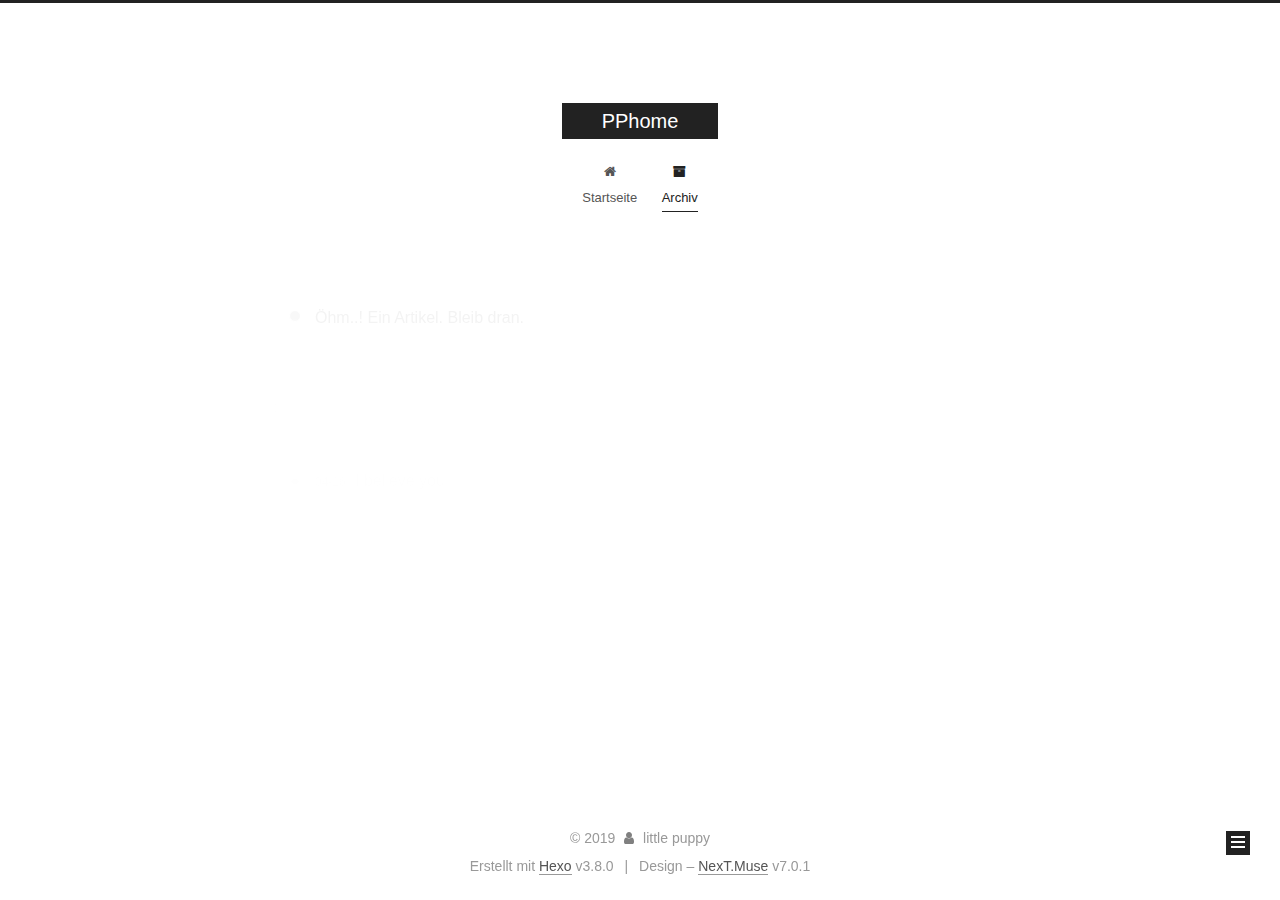
<file: archives/index.html>
<!DOCTYPE html>












  


<html class="theme-next muse use-motion" lang>
<head><meta name="generator" content="Hexo 3.8.0">
  <meta charset="UTF-8">
<meta http-equiv="X-UA-Compatible" content="IE=edge">
<meta name="viewport" content="width=device-width, initial-scale=1, maximum-scale=2">
<meta name="theme-color" content="#222">
























<link rel="stylesheet" href="/lib/font-awesome/css/font-awesome.min.css?v=4.6.2">

<link rel="stylesheet" href="/css/main.css?v=7.0.1">


  <link rel="apple-touch-icon" sizes="180x180" href="/images/apple-touch-icon-next.png?v=7.0.1">


  <link rel="icon" type="image/png" sizes="32x32" href="/images/favicon-32x32-next.png?v=7.0.1">


  <link rel="icon" type="image/png" sizes="16x16" href="/images/favicon-16x16-next.png?v=7.0.1">


  <link rel="mask-icon" href="/images/logo.svg?v=7.0.1" color="#222">







<script id="hexo.configurations">
  var NexT = window.NexT || {};
  var CONFIG = {
    root: '/',
    scheme: 'Muse',
    version: '7.0.1',
    sidebar: {"position":"left","display":"post","offset":12,"onmobile":false,"dimmer":false},
    back2top: true,
    back2top_sidebar: false,
    fancybox: false,
    fastclick: false,
    lazyload: false,
    tabs: true,
    motion: {"enable":true,"async":false,"transition":{"post_block":"fadeIn","post_header":"slideDownIn","post_body":"slideDownIn","coll_header":"slideLeftIn","sidebar":"slideUpIn"}},
    algolia: {
      applicationID: '',
      apiKey: '',
      indexName: '',
      hits: {"per_page":10},
      labels: {"input_placeholder":"Search for Posts","hits_empty":"We didn't find any results for the search: ${query}","hits_stats":"${hits} results found in ${time} ms"}
    }
  };
</script>


  




  <meta property="og:type" content="website">
<meta property="og:title" content="PPhome">
<meta property="og:url" content="http://yoursite.com/archives/index.html">
<meta property="og:site_name" content="PPhome">
<meta property="og:locale" content="default">
<meta name="twitter:card" content="summary">
<meta name="twitter:title" content="PPhome">






  <link rel="canonical" href="http://yoursite.com/archives/">



<script id="page.configurations">
  CONFIG.page = {
    sidebar: "",
  };
</script>

  <title>Archiv | PPhome</title>
  












  <noscript>
  <style>
  .use-motion .motion-element,
  .use-motion .brand,
  .use-motion .menu-item,
  .sidebar-inner,
  .use-motion .post-block,
  .use-motion .pagination,
  .use-motion .comments,
  .use-motion .post-header,
  .use-motion .post-body,
  .use-motion .collection-title { opacity: initial; }

  .use-motion .logo,
  .use-motion .site-title,
  .use-motion .site-subtitle {
    opacity: initial;
    top: initial;
  }

  .use-motion .logo-line-before i { left: initial; }
  .use-motion .logo-line-after i { right: initial; }
  </style>
</noscript>

</head>

<body itemscope itemtype="http://schema.org/WebPage" lang="default">

  
  
    
  

  <div class="container sidebar-position-left page-archive">
    <div class="headband"></div>

    <header id="header" class="header" itemscope itemtype="http://schema.org/WPHeader">
      <div class="header-inner"><div class="site-brand-wrapper">
  <div class="site-meta">
    

    <div class="custom-logo-site-title">
      <a href="/" class="brand" rel="start">
        <span class="logo-line-before"><i></i></span>
        <span class="site-title">PPhome</span>
        <span class="logo-line-after"><i></i></span>
      </a>
    </div>
    
    
  </div>

  <div class="site-nav-toggle">
    <button aria-label="Navigationsleiste an/ausschalten">
      <span class="btn-bar"></span>
      <span class="btn-bar"></span>
      <span class="btn-bar"></span>
    </button>
  </div>
</div>



<nav class="site-nav">
  
    <ul id="menu" class="menu">
      
        
        
        
          
          <li class="menu-item menu-item-home">

    
    
    
      
    

    

    <a href="/" rel="section"><i class="menu-item-icon fa fa-fw fa-home"></i> <br>Startseite</a>

  </li>
        
        
        
          
          <li class="menu-item menu-item-archives menu-item-active">

    
    
    
      
    

    

    <a href="/archives/" rel="section"><i class="menu-item-icon fa fa-fw fa-archive"></i> <br>Archiv</a>

  </li>

      
      
    </ul>
  

  
    

    
    
      
      
    
      
      
    
    

  


  

  
</nav>



  



</div>
    </header>

    


    <main id="main" class="main">
      <div class="main-inner">
        <div class="content-wrap">
          
          <div id="content" class="content">
            

  
  
  
  <div class="post-block archive">
    <div id="posts" class="posts-collapse">
      <span class="archive-move-on"></span>

      
      <span class="archive-page-counter">
        
        
        
          
        
        Öhm..! Ein Artikel. Bleib dran.
      </span>
      

      

        
        
        

        
          
          <div class="collection-title">
            <h1 class="archive-year" id="archive-year-2019">2019</h1>
          </div>
        
        

        

  <article class="post post-type-normal" itemscope itemtype="http://schema.org/Article">
    <header class="post-header">

      <h2 class="post-title">
        
          <a class="post-title-link" href="/2019/04/16/pig1/" itemprop="url">
            
              <span itemprop="name">I believe you</span>
            
          </a>
        
      </h2>

      <div class="post-meta">
        <time class="post-time" itemprop="dateCreated" datetime="2019-04-16T00:00:00+08:00" content="2019-04-16">
          04-16
        </time>
      </div>

    </header>
  </article>



      

    </div>
  </div>
  
  
  

  



          </div>
          

        </div>
        
          
  
  <div class="sidebar-toggle">
    <div class="sidebar-toggle-line-wrap">
      <span class="sidebar-toggle-line sidebar-toggle-line-first"></span>
      <span class="sidebar-toggle-line sidebar-toggle-line-middle"></span>
      <span class="sidebar-toggle-line sidebar-toggle-line-last"></span>
    </div>
  </div>

  <aside id="sidebar" class="sidebar">
    <div class="sidebar-inner">

      

      

      <div class="site-overview-wrap sidebar-panel sidebar-panel-active">
        <div class="site-overview">
          <div class="site-author motion-element" itemprop="author" itemscope itemtype="http://schema.org/Person">
            
              <p class="site-author-name" itemprop="name">little puppy</p>
              <div class="site-description motion-element" itemprop="description"></div>
          </div>

          
            <nav class="site-state motion-element">
              
                <div class="site-state-item site-state-posts">
                
                  <a href="/archives/">
                
                    <span class="site-state-item-count">1</span>
                    <span class="site-state-item-name">Artikel</span>
                  </a>
                </div>
              

              

              
            </nav>
          

          

          

          

          

          
          

          
            
          
          

        </div>
      </div>

      

      

    </div>
  </aside>
  


        
      </div>
    </main>

    <footer id="footer" class="footer">
      <div class="footer-inner">
        <div class="copyright">&copy; <span itemprop="copyrightYear">2019</span>
  <span class="with-love" id="animate">
    <i class="fa fa-user"></i>
  </span>
  <span class="author" itemprop="copyrightHolder">little puppy</span>

  

  
</div>


  <div class="powered-by">Erstellt mit  <a href="https://hexo.io" class="theme-link" rel="noopener" target="_blank">Hexo</a> v3.8.0</div>



  <span class="post-meta-divider">|</span>



  <div class="theme-info">Design – <a href="https://theme-next.org" class="theme-link" rel="noopener" target="_blank">NexT.Muse</a> v7.0.1</div>




        








        
      </div>
    </footer>

    
      <div class="back-to-top">
        <i class="fa fa-arrow-up"></i>
        
      </div>
    

    

    

    
  </div>

  

<script>
  if (Object.prototype.toString.call(window.Promise) !== '[object Function]') {
    window.Promise = null;
  }
</script>


























  
  <script src="/lib/jquery/index.js?v=2.1.3"></script>

  
  <script src="/lib/velocity/velocity.min.js?v=1.2.1"></script>

  
  <script src="/lib/velocity/velocity.ui.min.js?v=1.2.1"></script>


  


  <script src="/js/src/utils.js?v=7.0.1"></script>

  <script src="/js/src/motion.js?v=7.0.1"></script>



  
  


  <script src="/js/src/schemes/muse.js?v=7.0.1"></script>



  

  


  <script src="/js/src/next-boot.js?v=7.0.1"></script>


  

  

  

  



  




  

  

  

  

  

  

  

  

  

  

  

  

  

  

</body>
</html>
</file>
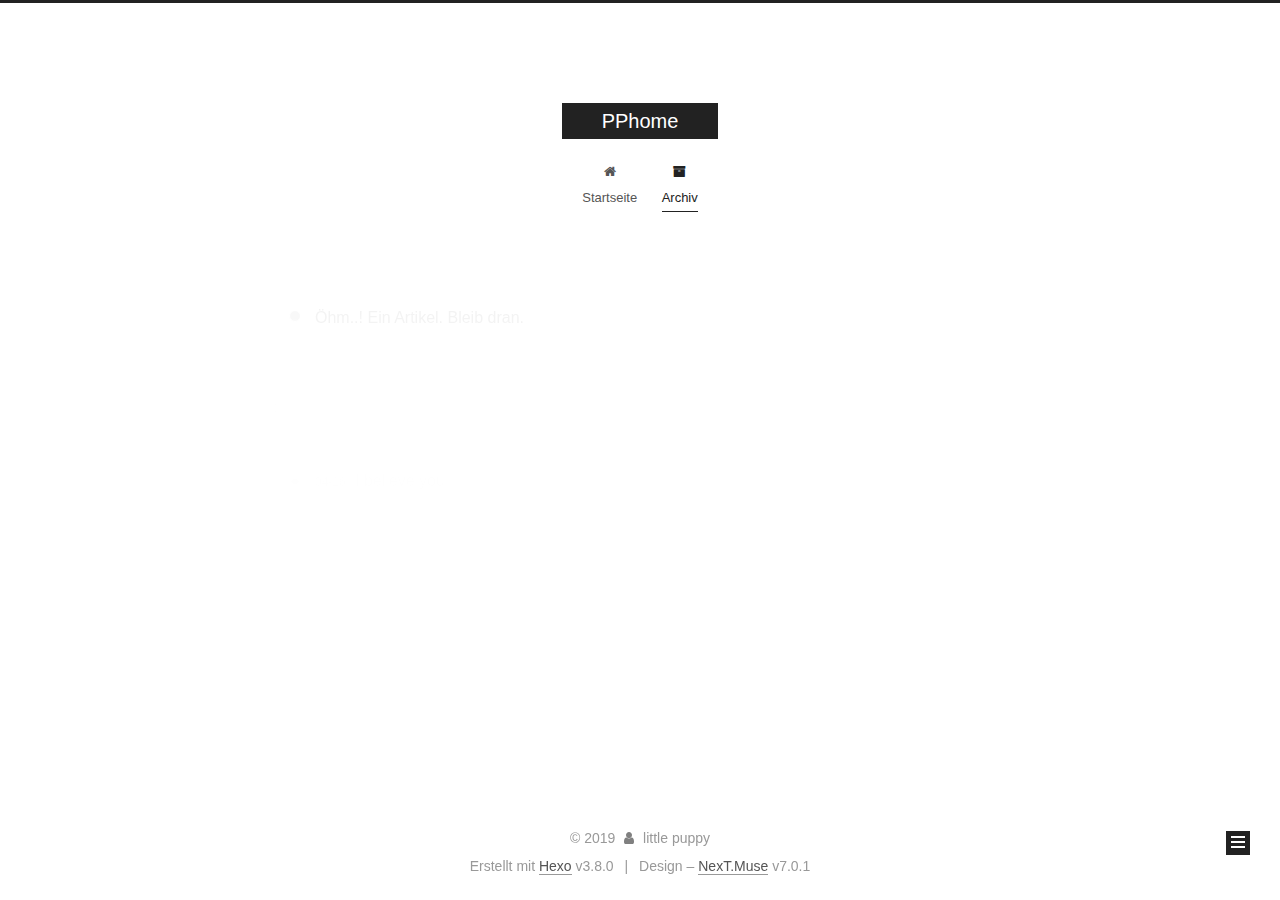
<file: archives/2019/index.html>
<!DOCTYPE html>












  


<html class="theme-next muse use-motion" lang>
<head><meta name="generator" content="Hexo 3.8.0">
  <meta charset="UTF-8">
<meta http-equiv="X-UA-Compatible" content="IE=edge">
<meta name="viewport" content="width=device-width, initial-scale=1, maximum-scale=2">
<meta name="theme-color" content="#222">
























<link rel="stylesheet" href="/lib/font-awesome/css/font-awesome.min.css?v=4.6.2">

<link rel="stylesheet" href="/css/main.css?v=7.0.1">


  <link rel="apple-touch-icon" sizes="180x180" href="/images/apple-touch-icon-next.png?v=7.0.1">


  <link rel="icon" type="image/png" sizes="32x32" href="/images/favicon-32x32-next.png?v=7.0.1">


  <link rel="icon" type="image/png" sizes="16x16" href="/images/favicon-16x16-next.png?v=7.0.1">


  <link rel="mask-icon" href="/images/logo.svg?v=7.0.1" color="#222">







<script id="hexo.configurations">
  var NexT = window.NexT || {};
  var CONFIG = {
    root: '/',
    scheme: 'Muse',
    version: '7.0.1',
    sidebar: {"position":"left","display":"post","offset":12,"onmobile":false,"dimmer":false},
    back2top: true,
    back2top_sidebar: false,
    fancybox: false,
    fastclick: false,
    lazyload: false,
    tabs: true,
    motion: {"enable":true,"async":false,"transition":{"post_block":"fadeIn","post_header":"slideDownIn","post_body":"slideDownIn","coll_header":"slideLeftIn","sidebar":"slideUpIn"}},
    algolia: {
      applicationID: '',
      apiKey: '',
      indexName: '',
      hits: {"per_page":10},
      labels: {"input_placeholder":"Search for Posts","hits_empty":"We didn't find any results for the search: ${query}","hits_stats":"${hits} results found in ${time} ms"}
    }
  };
</script>


  




  <meta property="og:type" content="website">
<meta property="og:title" content="PPhome">
<meta property="og:url" content="http://yoursite.com/archives/2019/index.html">
<meta property="og:site_name" content="PPhome">
<meta property="og:locale" content="default">
<meta name="twitter:card" content="summary">
<meta name="twitter:title" content="PPhome">






  <link rel="canonical" href="http://yoursite.com/archives/2019/">



<script id="page.configurations">
  CONFIG.page = {
    sidebar: "",
  };
</script>

  <title>Archiv | PPhome</title>
  












  <noscript>
  <style>
  .use-motion .motion-element,
  .use-motion .brand,
  .use-motion .menu-item,
  .sidebar-inner,
  .use-motion .post-block,
  .use-motion .pagination,
  .use-motion .comments,
  .use-motion .post-header,
  .use-motion .post-body,
  .use-motion .collection-title { opacity: initial; }

  .use-motion .logo,
  .use-motion .site-title,
  .use-motion .site-subtitle {
    opacity: initial;
    top: initial;
  }

  .use-motion .logo-line-before i { left: initial; }
  .use-motion .logo-line-after i { right: initial; }
  </style>
</noscript>

</head>

<body itemscope itemtype="http://schema.org/WebPage" lang="default">

  
  
    
  

  <div class="container sidebar-position-left page-archive">
    <div class="headband"></div>

    <header id="header" class="header" itemscope itemtype="http://schema.org/WPHeader">
      <div class="header-inner"><div class="site-brand-wrapper">
  <div class="site-meta">
    

    <div class="custom-logo-site-title">
      <a href="/" class="brand" rel="start">
        <span class="logo-line-before"><i></i></span>
        <span class="site-title">PPhome</span>
        <span class="logo-line-after"><i></i></span>
      </a>
    </div>
    
    
  </div>

  <div class="site-nav-toggle">
    <button aria-label="Navigationsleiste an/ausschalten">
      <span class="btn-bar"></span>
      <span class="btn-bar"></span>
      <span class="btn-bar"></span>
    </button>
  </div>
</div>



<nav class="site-nav">
  
    <ul id="menu" class="menu">
      
        
        
        
          
          <li class="menu-item menu-item-home">

    
    
    
      
    

    

    <a href="/" rel="section"><i class="menu-item-icon fa fa-fw fa-home"></i> <br>Startseite</a>

  </li>
        
        
        
          
          <li class="menu-item menu-item-archives menu-item-active">

    
    
    
      
    

    

    <a href="/archives/" rel="section"><i class="menu-item-icon fa fa-fw fa-archive"></i> <br>Archiv</a>

  </li>

      
      
    </ul>
  

  
    

    
    
      
      
    
      
      
    
    

  


  

  
</nav>



  



</div>
    </header>

    


    <main id="main" class="main">
      <div class="main-inner">
        <div class="content-wrap">
          
          <div id="content" class="content">
            

  
  
  
  <div class="post-block archive">
    <div id="posts" class="posts-collapse">
      <span class="archive-move-on"></span>

      
      <span class="archive-page-counter">
        
        
        
          
        
        Öhm..! Ein Artikel. Bleib dran.
      </span>
      

      

        
        
        

        
          
          <div class="collection-title">
            <h1 class="archive-year" id="archive-year-2019">2019</h1>
          </div>
        
        

        

  <article class="post post-type-normal" itemscope itemtype="http://schema.org/Article">
    <header class="post-header">

      <h2 class="post-title">
        
          <a class="post-title-link" href="/2019/04/16/pig1/" itemprop="url">
            
              <span itemprop="name">I believe you</span>
            
          </a>
        
      </h2>

      <div class="post-meta">
        <time class="post-time" itemprop="dateCreated" datetime="2019-04-16T00:00:00+08:00" content="2019-04-16">
          04-16
        </time>
      </div>

    </header>
  </article>



      

    </div>
  </div>
  
  
  

  



          </div>
          

        </div>
        
          
  
  <div class="sidebar-toggle">
    <div class="sidebar-toggle-line-wrap">
      <span class="sidebar-toggle-line sidebar-toggle-line-first"></span>
      <span class="sidebar-toggle-line sidebar-toggle-line-middle"></span>
      <span class="sidebar-toggle-line sidebar-toggle-line-last"></span>
    </div>
  </div>

  <aside id="sidebar" class="sidebar">
    <div class="sidebar-inner">

      

      

      <div class="site-overview-wrap sidebar-panel sidebar-panel-active">
        <div class="site-overview">
          <div class="site-author motion-element" itemprop="author" itemscope itemtype="http://schema.org/Person">
            
              <p class="site-author-name" itemprop="name">little puppy</p>
              <div class="site-description motion-element" itemprop="description"></div>
          </div>

          
            <nav class="site-state motion-element">
              
                <div class="site-state-item site-state-posts">
                
                  <a href="/archives/">
                
                    <span class="site-state-item-count">1</span>
                    <span class="site-state-item-name">Artikel</span>
                  </a>
                </div>
              

              

              
            </nav>
          

          

          

          

          

          
          

          
            
          
          

        </div>
      </div>

      

      

    </div>
  </aside>
  


        
      </div>
    </main>

    <footer id="footer" class="footer">
      <div class="footer-inner">
        <div class="copyright">&copy; <span itemprop="copyrightYear">2019</span>
  <span class="with-love" id="animate">
    <i class="fa fa-user"></i>
  </span>
  <span class="author" itemprop="copyrightHolder">little puppy</span>

  

  
</div>


  <div class="powered-by">Erstellt mit  <a href="https://hexo.io" class="theme-link" rel="noopener" target="_blank">Hexo</a> v3.8.0</div>



  <span class="post-meta-divider">|</span>



  <div class="theme-info">Design – <a href="https://theme-next.org" class="theme-link" rel="noopener" target="_blank">NexT.Muse</a> v7.0.1</div>




        








        
      </div>
    </footer>

    
      <div class="back-to-top">
        <i class="fa fa-arrow-up"></i>
        
      </div>
    

    

    

    
  </div>

  

<script>
  if (Object.prototype.toString.call(window.Promise) !== '[object Function]') {
    window.Promise = null;
  }
</script>


























  
  <script src="/lib/jquery/index.js?v=2.1.3"></script>

  
  <script src="/lib/velocity/velocity.min.js?v=1.2.1"></script>

  
  <script src="/lib/velocity/velocity.ui.min.js?v=1.2.1"></script>


  


  <script src="/js/src/utils.js?v=7.0.1"></script>

  <script src="/js/src/motion.js?v=7.0.1"></script>



  
  


  <script src="/js/src/schemes/muse.js?v=7.0.1"></script>



  

  


  <script src="/js/src/next-boot.js?v=7.0.1"></script>


  

  

  

  



  




  

  

  

  

  

  

  

  

  

  

  

  

  

  

</body>
</html>
</file>
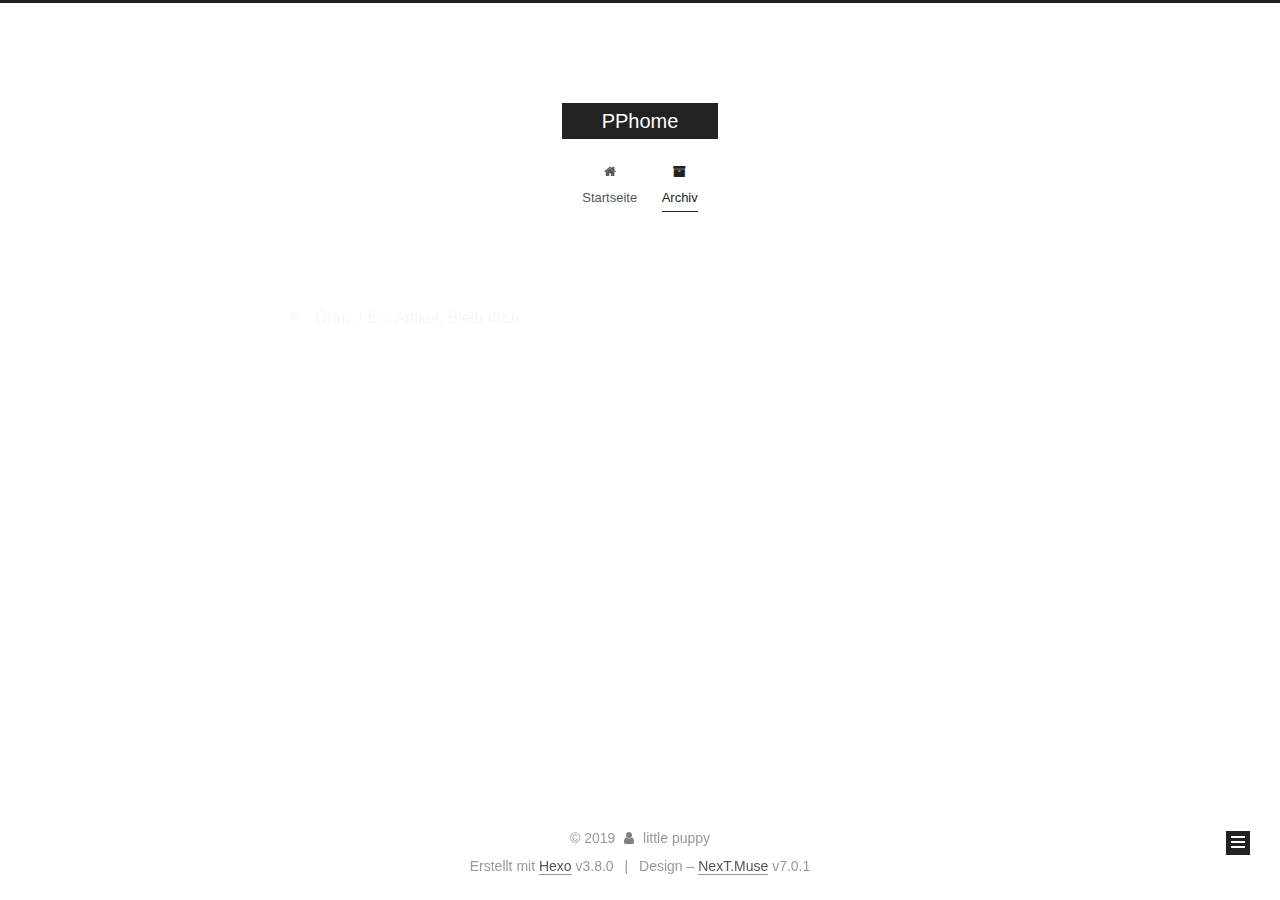
<file: archives/2019/04/index.html>
<!DOCTYPE html>












  


<html class="theme-next muse use-motion" lang>
<head><meta name="generator" content="Hexo 3.8.0">
  <meta charset="UTF-8">
<meta http-equiv="X-UA-Compatible" content="IE=edge">
<meta name="viewport" content="width=device-width, initial-scale=1, maximum-scale=2">
<meta name="theme-color" content="#222">
























<link rel="stylesheet" href="/lib/font-awesome/css/font-awesome.min.css?v=4.6.2">

<link rel="stylesheet" href="/css/main.css?v=7.0.1">


  <link rel="apple-touch-icon" sizes="180x180" href="/images/apple-touch-icon-next.png?v=7.0.1">


  <link rel="icon" type="image/png" sizes="32x32" href="/images/favicon-32x32-next.png?v=7.0.1">


  <link rel="icon" type="image/png" sizes="16x16" href="/images/favicon-16x16-next.png?v=7.0.1">


  <link rel="mask-icon" href="/images/logo.svg?v=7.0.1" color="#222">







<script id="hexo.configurations">
  var NexT = window.NexT || {};
  var CONFIG = {
    root: '/',
    scheme: 'Muse',
    version: '7.0.1',
    sidebar: {"position":"left","display":"post","offset":12,"onmobile":false,"dimmer":false},
    back2top: true,
    back2top_sidebar: false,
    fancybox: false,
    fastclick: false,
    lazyload: false,
    tabs: true,
    motion: {"enable":true,"async":false,"transition":{"post_block":"fadeIn","post_header":"slideDownIn","post_body":"slideDownIn","coll_header":"slideLeftIn","sidebar":"slideUpIn"}},
    algolia: {
      applicationID: '',
      apiKey: '',
      indexName: '',
      hits: {"per_page":10},
      labels: {"input_placeholder":"Search for Posts","hits_empty":"We didn't find any results for the search: ${query}","hits_stats":"${hits} results found in ${time} ms"}
    }
  };
</script>


  




  <meta property="og:type" content="website">
<meta property="og:title" content="PPhome">
<meta property="og:url" content="http://yoursite.com/archives/2019/04/index.html">
<meta property="og:site_name" content="PPhome">
<meta property="og:locale" content="default">
<meta name="twitter:card" content="summary">
<meta name="twitter:title" content="PPhome">






  <link rel="canonical" href="http://yoursite.com/archives/2019/04/">



<script id="page.configurations">
  CONFIG.page = {
    sidebar: "",
  };
</script>

  <title>Archiv | PPhome</title>
  












  <noscript>
  <style>
  .use-motion .motion-element,
  .use-motion .brand,
  .use-motion .menu-item,
  .sidebar-inner,
  .use-motion .post-block,
  .use-motion .pagination,
  .use-motion .comments,
  .use-motion .post-header,
  .use-motion .post-body,
  .use-motion .collection-title { opacity: initial; }

  .use-motion .logo,
  .use-motion .site-title,
  .use-motion .site-subtitle {
    opacity: initial;
    top: initial;
  }

  .use-motion .logo-line-before i { left: initial; }
  .use-motion .logo-line-after i { right: initial; }
  </style>
</noscript>

</head>

<body itemscope itemtype="http://schema.org/WebPage" lang="default">

  
  
    
  

  <div class="container sidebar-position-left page-archive">
    <div class="headband"></div>

    <header id="header" class="header" itemscope itemtype="http://schema.org/WPHeader">
      <div class="header-inner"><div class="site-brand-wrapper">
  <div class="site-meta">
    

    <div class="custom-logo-site-title">
      <a href="/" class="brand" rel="start">
        <span class="logo-line-before"><i></i></span>
        <span class="site-title">PPhome</span>
        <span class="logo-line-after"><i></i></span>
      </a>
    </div>
    
    
  </div>

  <div class="site-nav-toggle">
    <button aria-label="Navigationsleiste an/ausschalten">
      <span class="btn-bar"></span>
      <span class="btn-bar"></span>
      <span class="btn-bar"></span>
    </button>
  </div>
</div>



<nav class="site-nav">
  
    <ul id="menu" class="menu">
      
        
        
        
          
          <li class="menu-item menu-item-home">

    
    
    
      
    

    

    <a href="/" rel="section"><i class="menu-item-icon fa fa-fw fa-home"></i> <br>Startseite</a>

  </li>
        
        
        
          
          <li class="menu-item menu-item-archives menu-item-active">

    
    
    
      
    

    

    <a href="/archives/" rel="section"><i class="menu-item-icon fa fa-fw fa-archive"></i> <br>Archiv</a>

  </li>

      
      
    </ul>
  

  
    

    
    
      
      
    
      
      
    
    

  


  

  
</nav>



  



</div>
    </header>

    


    <main id="main" class="main">
      <div class="main-inner">
        <div class="content-wrap">
          
          <div id="content" class="content">
            

  
  
  
  <div class="post-block archive">
    <div id="posts" class="posts-collapse">
      <span class="archive-move-on"></span>

      
      <span class="archive-page-counter">
        
        
        
          
        
        Öhm..! Ein Artikel. Bleib dran.
      </span>
      

      

        
        
        

        
          
          <div class="collection-title">
            <h1 class="archive-year" id="archive-year-2019">2019</h1>
          </div>
        
        

        

  <article class="post post-type-normal" itemscope itemtype="http://schema.org/Article">
    <header class="post-header">

      <h2 class="post-title">
        
          <a class="post-title-link" href="/2019/04/16/pig1/" itemprop="url">
            
              <span itemprop="name">I believe you</span>
            
          </a>
        
      </h2>

      <div class="post-meta">
        <time class="post-time" itemprop="dateCreated" datetime="2019-04-16T00:00:00+08:00" content="2019-04-16">
          04-16
        </time>
      </div>

    </header>
  </article>



      

    </div>
  </div>
  
  
  

  



          </div>
          

        </div>
        
          
  
  <div class="sidebar-toggle">
    <div class="sidebar-toggle-line-wrap">
      <span class="sidebar-toggle-line sidebar-toggle-line-first"></span>
      <span class="sidebar-toggle-line sidebar-toggle-line-middle"></span>
      <span class="sidebar-toggle-line sidebar-toggle-line-last"></span>
    </div>
  </div>

  <aside id="sidebar" class="sidebar">
    <div class="sidebar-inner">

      

      

      <div class="site-overview-wrap sidebar-panel sidebar-panel-active">
        <div class="site-overview">
          <div class="site-author motion-element" itemprop="author" itemscope itemtype="http://schema.org/Person">
            
              <p class="site-author-name" itemprop="name">little puppy</p>
              <div class="site-description motion-element" itemprop="description"></div>
          </div>

          
            <nav class="site-state motion-element">
              
                <div class="site-state-item site-state-posts">
                
                  <a href="/archives/">
                
                    <span class="site-state-item-count">1</span>
                    <span class="site-state-item-name">Artikel</span>
                  </a>
                </div>
              

              

              
            </nav>
          

          

          

          

          

          
          

          
            
          
          

        </div>
      </div>

      

      

    </div>
  </aside>
  


        
      </div>
    </main>

    <footer id="footer" class="footer">
      <div class="footer-inner">
        <div class="copyright">&copy; <span itemprop="copyrightYear">2019</span>
  <span class="with-love" id="animate">
    <i class="fa fa-user"></i>
  </span>
  <span class="author" itemprop="copyrightHolder">little puppy</span>

  

  
</div>


  <div class="powered-by">Erstellt mit  <a href="https://hexo.io" class="theme-link" rel="noopener" target="_blank">Hexo</a> v3.8.0</div>



  <span class="post-meta-divider">|</span>



  <div class="theme-info">Design – <a href="https://theme-next.org" class="theme-link" rel="noopener" target="_blank">NexT.Muse</a> v7.0.1</div>




        








        
      </div>
    </footer>

    
      <div class="back-to-top">
        <i class="fa fa-arrow-up"></i>
        
      </div>
    

    

    

    
  </div>

  

<script>
  if (Object.prototype.toString.call(window.Promise) !== '[object Function]') {
    window.Promise = null;
  }
</script>


























  
  <script src="/lib/jquery/index.js?v=2.1.3"></script>

  
  <script src="/lib/velocity/velocity.min.js?v=1.2.1"></script>

  
  <script src="/lib/velocity/velocity.ui.min.js?v=1.2.1"></script>


  


  <script src="/js/src/utils.js?v=7.0.1"></script>

  <script src="/js/src/motion.js?v=7.0.1"></script>



  
  


  <script src="/js/src/schemes/muse.js?v=7.0.1"></script>



  

  


  <script src="/js/src/next-boot.js?v=7.0.1"></script>


  

  

  

  



  




  

  

  

  

  

  

  

  

  

  

  

  

  

  

</body>
</html>
</file>
<file: css/main.css>
/* normalize.css v8.0.1 | MIT License | github.com/necolas/normalize.css */
html {
  line-height: 1.15; /* 1 */
  -webkit-text-size-adjust: 100%; /* 2 */
}
body {
  margin: 0;
}
main {
  display: block;
}
h1 {
  font-size: 2em;
  margin: 0.67em 0;
}
hr {
  box-sizing: content-box; /* 1 */
  height: 0; /* 1 */
  overflow: visible; /* 2 */
}
pre {
  font-family: monospace, monospace; /* 1 */
  font-size: 1em; /* 2 */
}
a {
  background-color: transparent;
}
abbr[title] {
  border-bottom: none; /* 1 */
  text-decoration: underline; /* 2 */
  text-decoration: underline dotted; /* 2 */
}
b,
strong {
  font-weight: bolder;
}
code,
kbd,
samp {
  font-family: monospace, monospace; /* 1 */
  font-size: 1em; /* 2 */
}
small {
  font-size: 80%;
}
sub,
sup {
  font-size: 75%;
  line-height: 0;
  position: relative;
  vertical-align: baseline;
}
sub {
  bottom: -0.25em;
}
sup {
  top: -0.5em;
}
img {
  border-style: none;
}
button,
input,
optgroup,
select,
textarea {
  font-family: inherit; /* 1 */
  font-size: 100%; /* 1 */
  line-height: 1.15; /* 1 */
  margin: 0; /* 2 */
}
button,
input {
/* 1 */
  overflow: visible;
}
button,
select {
/* 1 */
  text-transform: none;
}
button,
[type="button"],
[type="reset"],
[type="submit"] {
  -webkit-appearance: button;
}
button::-moz-focus-inner,
[type="button"]::-moz-focus-inner,
[type="reset"]::-moz-focus-inner,
[type="submit"]::-moz-focus-inner {
  border-style: none;
  padding: 0;
}
button:-moz-focusring,
[type="button"]:-moz-focusring,
[type="reset"]:-moz-focusring,
[type="submit"]:-moz-focusring {
  outline: 1px dotted ButtonText;
}
fieldset {
  padding: 0.35em 0.75em 0.625em;
}
legend {
  box-sizing: border-box; /* 1 */
  color: inherit; /* 2 */
  display: table; /* 1 */
  max-width: 100%; /* 1 */
  padding: 0; /* 3 */
  white-space: normal; /* 1 */
}
progress {
  vertical-align: baseline;
}
textarea {
  overflow: auto;
}
[type="checkbox"],
[type="radio"] {
  box-sizing: border-box; /* 1 */
  padding: 0; /* 2 */
}
[type="number"]::-webkit-inner-spin-button,
[type="number"]::-webkit-outer-spin-button {
  height: auto;
}
[type="search"] {
  -webkit-appearance: textfield; /* 1 */
  outline-offset: -2px; /* 2 */
}
[type="search"]::-webkit-search-decoration {
  -webkit-appearance: none;
}
::-webkit-file-upload-button {
  -webkit-appearance: button; /* 1 */
  font: inherit; /* 2 */
}
details {
  display: block;
}
summary {
  display: list-item;
}
template {
  display: none;
}
[hidden] {
  display: none;
}
::selection {
  background: #262a30;
  color: #fff;
}
body {
  position: relative;
  font-family: 'Lato', "PingFang SC", "Microsoft YaHei", sans-serif;
  font-size: 14px;
  line-height: 2;
  color: #555;
  background: #fff;
}
@media (max-width: 767px) {
  body {
    padding-right: 0 !important;
  }
}
@media (min-width: 768px) and (max-width: 991px) {
  body {
    padding-right: 0 !important;
  }
}
@media (min-width: 1200px) {
  body {
    font-size: 16px;
  }
}
h1,
h2,
h3,
h4,
h5,
h6 {
  margin: 20px 0 15px;
  padding: 0;
  font-weight: bold;
  line-height: 1.5;
  font-family: 'Lato', "PingFang SC", "Microsoft YaHei", sans-serif;
}
h1 {
  font-size: 22px;
}
h1 code {
  font-size: 1em;
}
@media (max-width: 767px) {
  h1 {
    font-size: 18px;
  }
  h1 code {
    font-size: 1em;
  }
}
h2 {
  font-size: 20px;
}
h2 code {
  font-size: 1em;
}
@media (max-width: 767px) {
  h2 {
    font-size: 16px;
  }
  h2 code {
    font-size: 1em;
  }
}
h3 {
  font-size: 18px;
}
h3 code {
  font-size: 1em;
}
@media (max-width: 767px) {
  h3 {
    font-size: 14px;
  }
  h3 code {
    font-size: 1em;
  }
}
h4 {
  font-size: 16px;
}
h4 code {
  font-size: 1em;
}
@media (max-width: 767px) {
  h4 {
    font-size: 12px;
  }
  h4 code {
    font-size: 1em;
  }
}
h5 {
  font-size: 14px;
}
h5 code {
  font-size: 1em;
}
@media (max-width: 767px) {
  h5 {
    font-size: 10px;
  }
  h5 code {
    font-size: 1em;
  }
}
h6 {
  font-size: 12px;
}
h6 code {
  font-size: 1em;
}
@media (max-width: 767px) {
  h6 {
    font-size: 8px;
  }
  h6 code {
    font-size: 1em;
  }
}
p {
  margin: 0 0 20px 0;
}
a,
span.exturl {
  overflow-wrap: break-word;
  word-wrap: break-word;
  background-color: transparent;
  color: #555;
  text-decoration: none;
  outline: none;
  border-bottom: 1px solid #999;
  cursor: pointer;
}
a:hover,
span.exturl:hover {
  color: #222;
  border-bottom-color: #222;
}
video {
  max-width: 100%;
  display: block;
  margin-left: auto;
  margin-right: auto;
}
img {
  display: block;
  margin: auto;
  max-width: 100%;
  height: auto;
}
hr {
  margin: 40px 0;
  height: 3px;
  border: none;
  background-color: #ddd;
  background-image: repeating-linear-gradient(-45deg, #fff, #fff 4px, transparent 4px, transparent 8px);
}
blockquote {
  margin: 0;
  padding: 0 15px;
  color: #666;
  border-left: 4px solid #ddd;
}
blockquote cite::before {
  content: "-";
  padding: 0 5px;
}
dt {
  font-weight: 700;
}
dd {
  margin: 0;
  padding: 0;
}
kbd {
  border: 1px solid #ccc;
  border-radius: 0.2em;
  box-shadow: 0.1em 0.1em 0.2em rgba(0,0,0,0.1);
  background-color: #f9f9f9;
  font-family: inherit;
  background-image: linear-gradient(top, #eee, #fff, #eee);
  padding: 0.1em 0.3em;
  white-space: nowrap;
}
.text-left {
  text-align: left;
}
.text-center {
  text-align: center;
}
.text-right {
  text-align: right;
}
.text-justify {
  text-align: justify;
}
.text-nowrap {
  white-space: nowrap;
}
.text-lowercase {
  text-transform: lowercase;
}
.text-uppercase {
  text-transform: uppercase;
}
.text-capitalize {
  text-transform: capitalize;
}
.center-block {
  display: block;
  margin-left: auto;
  margin-right: auto;
}
.clearfix:before,
.clearfix:after {
  content: " ";
  display: table;
}
.clearfix:after {
  clear: both;
}
.pullquote {
  width: 45%;
}
.pullquote.left {
  float: left;
  margin-left: 5px;
  margin-right: 10px;
}
.pullquote.right {
  float: right;
  margin-left: 10px;
  margin-right: 5px;
}
.affix.affix.affix {
  position: fixed;
}
.translation {
  margin-top: -20px;
  font-size: 14px;
  color: #999;
}
.scrollbar-measure {
  width: 100px;
  height: 100px;
  overflow: scroll;
  position: absolute;
  top: -9999px;
}
.use-motion .motion-element {
  opacity: 0;
}
.table-container {
  margin: 20px 0;
  overflow: auto;
  -webkit-overflow-scrolling: touch;
}
table {
  width: 100%;
  border-collapse: collapse;
  border-spacing: 0;
  font-size: 14px;
}
table>tbody>tr:nth-of-type(odd) {
  background-color: #f9f9f9;
}
table>tbody>tr:hover {
  background-color: #f5f5f5;
}
caption,
th,
td {
  padding: 8px;
  text-align: left;
  vertical-align: middle;
  font-weight: normal;
}
th,
td {
  border: 1px solid #ddd;
  border-bottom: 3px solid #ddd;
}
th {
  padding-bottom: 10px;
  font-weight: 700;
}
td {
  border-bottom-width: 1px;
}
html,
body {
  height: 100%;
}
.container {
  position: relative;
}
.header-inner {
  margin: 0 auto;
  padding: 100px 0 70px;
  width: 700px;
}
@media (min-width: 1200px) {
  .container .header-inner {
    width: 800px;
  }
}
@media (min-width: 1600px) {
  .container .header-inner {
    width: 900px;
  }
}
.main-inner {
  margin: 0 auto;
  width: 700px;
}
@media (min-width: 1200px) {
  .container .main-inner {
    width: 800px;
  }
}
@media (min-width: 1600px) {
  .container .main-inner {
    width: 900px;
  }
}
.footer {
  padding: 20px 0;
}
.footer-inner {
  box-sizing: border-box;
  margin: 0px auto;
  width: 700px;
}
@media (min-width: 1200px) {
  .container .footer-inner {
    width: 800px;
  }
}
@media (min-width: 1600px) {
  .container .footer-inner {
    width: 900px;
  }
}
pre,
.highlight {
  overflow: auto;
  margin: 20px 0;
  padding: 0;
  font-size: 14px;
  color: #4d4d4c;
  background: #f7f7f7;
  line-height: 1.6;
}
pre,
code {
  font-family: consolas, Menlo, "PingFang SC", "Microsoft YaHei", monospace;
}
code {
  overflow-wrap: break-word;
  word-wrap: break-word;
  padding: 2px 4px;
  color: #555;
  background: #eee;
  border-radius: 3px;
  font-size: 14px;
}
pre {
  padding: 10px;
}
pre code {
  padding: 0;
  color: #4d4d4c;
  background: none;
  text-shadow: none;
}
.highlight {
  border-radius: 1px;
}
.highlight pre {
  border: none;
  margin: 0;
  padding: 10px 0;
}
.highlight table {
  margin: 0;
  width: auto;
  border: none;
}
.highlight td {
  border: none;
  padding: 0;
}
.highlight figcaption {
  font-size: 1em;
  color: #4d4d4c;
  line-height: 1em;
  margin-bottom: 1em;
  margin: 0em;
  padding: 0.5em;
  background: #eee;
  border-bottom: 1px solid #e9e9e9;
}
.highlight figcaption:before,
.highlight figcaption:after {
  content: " ";
  display: table;
}
.highlight figcaption:after {
  clear: both;
}
.highlight figcaption a {
  float: right;
  color: #4d4d4c;
}
.highlight figcaption a:hover {
  border-bottom-color: #4d4d4c;
}
.highlight .gutter pre {
  padding-left: 10px;
  padding-right: 10px;
  color: #869194;
  text-align: right;
  background-color: #eff2f3;
}
.highlight .code pre {
  width: 100%;
  padding-left: 10px;
  padding-right: 10px;
  background-color: #f7f7f7;
}
.highlight .line {
  height: 20px;
}
.gutter {
  -webkit-user-select: none;
  -moz-user-select: none;
  -ms-user-select: none;
  user-select: none;
}
.gist table {
  width: auto;
}
.gist table td {
  border: none;
}
pre .deletion {
  background: #fdd;
}
pre .addition {
  background: #dfd;
}
pre .meta {
  color: #8959a8;
}
pre .comment {
  color: #8e908c;
}
pre .variable,
pre .attribute,
pre .tag,
pre .name,
pre .regexp,
pre .ruby .constant,
pre .xml .tag .title,
pre .xml .pi,
pre .xml .doctype,
pre .html .doctype,
pre .css .id,
pre .css .class,
pre .css .pseudo {
  color: #c82829;
}
pre .number,
pre .preprocessor,
pre .built_in,
pre .builtin-name,
pre .literal,
pre .params,
pre .constant,
pre .command {
  color: #f5871f;
}
pre .ruby .class .title,
pre .css .rules .attribute,
pre .string,
pre .symbol,
pre .value,
pre .inheritance,
pre .header,
pre .ruby .symbol,
pre .xml .cdata,
pre .special,
pre .formula {
  color: #718c00;
}
pre .title,
pre .css .hexcolor {
  color: #3e999f;
}
pre .function,
pre .python .decorator,
pre .python .title,
pre .ruby .function .title,
pre .ruby .title .keyword,
pre .perl .sub,
pre .javascript .title,
pre .coffeescript .title {
  color: #4271ae;
}
pre .keyword,
pre .javascript .function {
  color: #8959a8;
}
.posts-expand .post-body img.full-image {
  border: none;
}
.blockquote-center,
.page-home .post-type-quote blockquote,
.page-post-detail .post-type-quote blockquote {
  position: relative;
  margin: 40px 0;
  padding: 0;
  border-left: none;
  text-align: center;
}
.blockquote-center::before,
.page-home .post-type-quote blockquote::before,
.page-post-detail .post-type-quote blockquote::before,
.blockquote-center::after,
.page-home .post-type-quote blockquote::after,
.page-post-detail .post-type-quote blockquote::after {
  position: absolute;
  content: ' ';
  display: block;
  width: 100%;
  height: 24px;
  opacity: 0.2;
  background-repeat: no-repeat;
  background-position: 0 -6px;
  background-size: 22px 22px;
}
.blockquote-center::before,
.page-home .post-type-quote blockquote::before,
.page-post-detail .post-type-quote blockquote::before {
  top: -20px;
  background-image: url("../images/quote-l.svg");
  border-top: 1px solid #ccc;
}
.blockquote-center::after,
.page-home .post-type-quote blockquote::after,
.page-post-detail .post-type-quote blockquote::after {
  bottom: -20px;
  background-image: url("../images/quote-r.svg");
  border-bottom: 1px solid #ccc;
  background-position: 100% 8px;
}
.blockquote-center p,
.page-home .post-type-quote blockquote p,
.page-post-detail .post-type-quote blockquote p,
.blockquote-center div,
.page-home .post-type-quote blockquote div,
.page-post-detail .post-type-quote blockquote div {
  text-align: center;
}
.post .post-body .group-picture img {
  box-sizing: border-box;
  padding: 0 3px;
  border: none;
}
.post .group-picture-row {
  overflow: hidden;
  margin-top: 6px;
}
.post .group-picture-row:first-child {
  margin-top: 0;
}
.post .group-picture-column {
  float: left;
}
.page-post-detail .post-body .group-picture-column {
  float: none;
  margin-top: 10px;
  width: auto !important;
}
.page-post-detail .post-body .group-picture-column img {
  margin: 0 auto;
}
.page-archive .group-picture-container {
  overflow: hidden;
}
.page-archive .group-picture-row {
  float: left;
}
.page-archive .group-picture-row:first-child {
  margin-top: 6px;
}
.page-archive .group-picture-column {
  max-width: 150px;
  max-height: 150px;
}
.post-body .label {
  display: inline;
  padding: 0 2px;
  white-space: nowrap;
}
.post-body .label.default {
  background-color: #f0f0f0;
}
.post-body .label.primary {
  background-color: #efe6f7;
}
.post-body .label.info {
  background-color: #e5f2f8;
}
.post-body .label.success {
  background-color: #e7f4e9;
}
.post-body .label.warning {
  background-color: #fcf6e1;
}
.post-body .label.danger {
  background-color: #fae8eb;
}
.post-body .note {
  position: relative;
  padding: 15px;
  margin-bottom: 20px;
  border: 1px solid #eee;
  border-left-width: 5px;
  border-radius: 3px;
}
.post-body .note h2,
.post-body .note h3,
.post-body .note h4,
.post-body .note h5,
.post-body .note h6 {
  margin-top: 0;
  margin-bottom: 0;
  border-bottom: initial;
  padding-top: 0 !important;
}
.post-body .note p:first-child,
.post-body .note ul:first-child,
.post-body .note ol:first-child,
.post-body .note table:first-child,
.post-body .note pre:first-child,
.post-body .note blockquote:first-child {
  margin-top: 0;
}
.post-body .note p:last-child,
.post-body .note ul:last-child,
.post-body .note ol:last-child,
.post-body .note table:last-child,
.post-body .note pre:last-child,
.post-body .note blockquote:last-child {
  margin-bottom: 0;
}
.post-body .note.default {
  border-left-color: #777;
}
.post-body .note.default h2,
.post-body .note.default h3,
.post-body .note.default h4,
.post-body .note.default h5,
.post-body .note.default h6 {
  color: #777;
}
.post-body .note.primary {
  border-left-color: #6f42c1;
}
.post-body .note.primary h2,
.post-body .note.primary h3,
.post-body .note.primary h4,
.post-body .note.primary h5,
.post-body .note.primary h6 {
  color: #6f42c1;
}
.post-body .note.info {
  border-left-color: #428bca;
}
.post-body .note.info h2,
.post-body .note.info h3,
.post-body .note.info h4,
.post-body .note.info h5,
.post-body .note.info h6 {
  color: #428bca;
}
.post-body .note.success {
  border-left-color: #5cb85c;
}
.post-body .note.success h2,
.post-body .note.success h3,
.post-body .note.success h4,
.post-body .note.success h5,
.post-body .note.success h6 {
  color: #5cb85c;
}
.post-body .note.warning {
  border-left-color: #f0ad4e;
}
.post-body .note.warning h2,
.post-body .note.warning h3,
.post-body .note.warning h4,
.post-body .note.warning h5,
.post-body .note.warning h6 {
  color: #f0ad4e;
}
.post-body .note.danger {
  border-left-color: #d9534f;
}
.post-body .note.danger h2,
.post-body .note.danger h3,
.post-body .note.danger h4,
.post-body .note.danger h5,
.post-body .note.danger h6 {
  color: #d9534f;
}
.post-body .tabs {
  position: relative;
  display: block;
  margin-bottom: 20px;
  padding-top: 10px;
}
.post-body .tabs ul.nav-tabs {
  margin: 0;
  padding: 0;
  display: flex;
  margin-bottom: -1px;
}
@media (max-width: 413px) {
  .post-body .tabs ul.nav-tabs {
    display: block;
    margin-bottom: 5px;
  }
}
.post-body .tabs ul.nav-tabs li.tab {
  list-style-type: none !important;
  margin: 0 0.25em 0 0;
  border-top: 3px solid transparent;
  border-left: 1px solid transparent;
  border-right: 1px solid transparent;
}
@media (max-width: 413px) {
  .post-body .tabs ul.nav-tabs li.tab {
    margin: initial;
    border-top: 1px solid transparent;
    border-left: 3px solid transparent;
    border-right: 1px solid transparent;
    border-bottom: 1px solid transparent;
  }
}
.post-body .tabs ul.nav-tabs li.tab a {
  outline: 0;
  border-bottom: initial;
  display: block;
  line-height: 1.8em;
  padding: 0.25em 0.75em;
  transition-duration: 0.2s;
  transition-timing-function: ease-out;
  transition-delay: 0s;
}
.post-body .tabs ul.nav-tabs li.tab a i {
  width: 1.285714285714286em;
}
.post-body .tabs ul.nav-tabs li.tab.active {
  border-top: 3px solid #fc6423;
  border-left: 1px solid #ddd;
  border-right: 1px solid #ddd;
  background-color: #fff;
}
@media (max-width: 413px) {
  .post-body .tabs ul.nav-tabs li.tab.active {
    border-top: 1px solid #ddd;
    border-left: 3px solid #fc6423;
    border-right: 1px solid #ddd;
    border-bottom: 1px solid #ddd;
  }
}
.post-body .tabs ul.nav-tabs li.tab.active a {
  cursor: default;
  color: #555;
}
.post-body .tabs .tab-content {
  background-color: #fff;
}
.post-body .tabs .tab-content .tab-pane {
  border: 1px solid #ddd;
  padding: 20px 20px 0 20px;
}
.post-body .tabs .tab-content .tab-pane:not(.active) {
  display: none !important;
}
.post-body .tabs .tab-content .tab-pane.active {
  display: block !important;
}
.btn {
  display: inline-block;
  padding: 0 20px;
  font-size: 14px;
  color: #fff;
  background: #222;
  border: 2px solid #222;
  text-decoration: none;
  border-radius: 0;
  transition-property: background-color;
  transition-duration: 0.2s;
  transition-timing-function: ease-in-out;
  transition-delay: 0s;
  line-height: 2;
}
.btn:hover {
  border-color: #222;
  color: #222;
  background: #fff;
}
.btn +.btn {
  margin: 0 0 8px 8px;
}
.btn .fa-fw {
  width: 1.285714285714286em;
  text-align: left;
}
.btn-bar {
  display: block;
  width: 22px;
  height: 2px;
  background: #555;
  border-radius: 1px;
}
.btn-bar+.btn-bar {
  margin-top: 4px;
}
.pagination {
  margin: 120px 0 40px;
  text-align: center;
  border-top: 1px solid #eee;
}
.page-number-basic,
.pagination .prev,
.pagination .next,
.pagination .page-number,
.pagination .space {
  display: inline-block;
  position: relative;
  top: -1px;
  margin: 0 10px;
  padding: 0 11px;
}
@media (max-width: 767px) {
  .page-number-basic,
  .pagination .prev,
  .pagination .next,
  .pagination .page-number,
  .pagination .space {
    margin: 0 5px;
  }
}
.pagination .prev,
.pagination .next,
.pagination .page-number {
  border-bottom: 0;
  border-top: 1px solid #eee;
  transition-property: border-color;
  transition-duration: 0.2s;
  transition-timing-function: ease-in-out;
  transition-delay: 0s;
}
.pagination .prev:hover,
.pagination .next:hover,
.pagination .page-number:hover {
  border-top-color: #222;
}
.pagination .space {
  padding: 0;
  margin: 0;
}
.pagination .prev {
  margin-left: 0;
}
.pagination .next {
  margin-right: 0;
}
.pagination .page-number.current {
  color: #fff;
  background: #ccc;
  border-top-color: #ccc;
}
@media (max-width: 767px) {
  .pagination {
    border-top: none;
  }
  .pagination .prev,
  .pagination .next,
  .pagination .page-number {
    margin-bottom: 10px;
    border-top: 0;
    border-bottom: 1px solid #eee;
    padding: 0 10px;
  }
  .pagination .prev:hover,
  .pagination .next:hover,
  .pagination .page-number:hover {
    border-bottom-color: #222;
  }
}
.comments {
  margin: 60px 20px 0;
}
.tag-cloud {
  text-align: center;
}
.tag-cloud a {
  display: inline-block;
  margin: 10px;
}
.tag-cloud a:hover {
  color: #222 !important;
}
.back-to-top {
  box-sizing: border-box;
  position: fixed;
  bottom: -100px;
  right: 30px;
  z-index: 1050;
  padding: 0 6px;
  width: 24px;
  background: #222;
  font-size: 12px;
  opacity: 1;
  color: #fff;
  cursor: pointer;
  text-align: center;
  transition-property: bottom;
  transition-duration: 0.2s;
  transition-timing-function: ease-in-out;
  transition-delay: 0s;
}
.back-to-top.back-to-top-on {
  bottom: 19px;
}
.back-to-top:hover {
  color: #87daff;
}
.header {
  background: transparent;
}
.header-inner {
  position: relative;
}
.headband {
  height: 3px;
  background: #222;
}
.site-meta {
  margin: 0;
  text-align: center;
}
@media (max-width: 767px) {
  .site-meta {
    text-align: center;
  }
}
.brand {
  position: relative;
  display: inline-block;
  padding: 0 40px;
  color: #fff;
  background: #222;
  border-bottom: none;
}
.brand:hover {
  color: #fff;
}
.logo {
  display: inline-block;
  margin-right: 5px;
  line-height: 36px;
  vertical-align: top;
}
.site-title {
  display: inline-block;
  vertical-align: top;
  line-height: 36px;
  font-size: 20px;
  font-weight: normal;
  font-family: 'Lato', "PingFang SC", "Microsoft YaHei", sans-serif;
}
.site-subtitle {
  margin-top: 10px;
  font-size: 13px;
  color: #999;
}
.use-motion .brand {
  opacity: 0;
}
.use-motion .logo,
.use-motion .site-title,
.use-motion .site-subtitle,
.use-motion .custom-logo-image {
  opacity: 0;
  position: relative;
  top: -10px;
}
.site-nav-toggle {
  display: none;
  position: absolute;
  top: 10px;
  left: 10px;
}
@media (max-width: 767px) {
  .site-nav-toggle {
    display: block;
  }
}
.site-nav-toggle button {
  margin-top: 2px;
  padding: 9px 10px;
  background: transparent;
  border: none;
}
@media (max-width: 767px) {
  .site-nav {
    display: none;
    margin: 0 -10px;
    padding: 0 10px;
    clear: both;
    border-top: 1px solid #ddd;
  }
}
@media (min-width: 768px) and (max-width: 991px) {
  .site-nav {
    display: block !important;
  }
}
@media (min-width: 992px) {
  .site-nav {
    display: block !important;
  }
}
.menu {
  margin-top: 20px;
  padding-left: 0;
  text-align: center;
}
.menu .menu-item {
  display: inline-block;
  margin: 0 10px;
  list-style: none;
}
@media screen and (max-width: 767px) {
  .menu .menu-item {
    margin-top: 10px;
  }
}
.menu .menu-item a,
.menu .menu-item span.exturl {
  display: block;
  font-size: 13px;
  line-height: inherit;
  border-bottom: 1px solid transparent;
  transition-property: border-color;
  transition-duration: 0.2s;
  transition-timing-function: ease-in-out;
  transition-delay: 0s;
}
.menu .menu-item a:hover,
.menu .menu-item span.exturl:hover {
  border-bottom-color: #222;
}
.menu .menu-item .fa {
  margin-right: 5px;
}
.use-motion .menu-item {
  opacity: 0;
}
.post-body {
  overflow-wrap: break-word;
  word-wrap: break-word;
  font-family: 'Lato', "PingFang SC", "Microsoft YaHei", sans-serif;
}
.post-body span.exturl .fa {
  font-size: 14px;
  margin-left: 4px;
}
.post-body .fancybox img {
  display: block !important;
  margin: 0 auto;
  cursor: pointer;
  cursor: zoom-in;
}
.post-body .image-caption,
.post-body .figure .caption {
  margin: -20px auto 15px;
  text-align: center;
  font-size: 14px;
  color: #999;
  font-weight: bold;
  line-height: 1;
}
.post-sticky-flag {
  display: inline-block;
  font-size: 16px;
  transform: rotate(30deg);
}
.use-motion .post-block,
.use-motion .pagination,
.use-motion .comments {
  opacity: 0;
}
.use-motion .post-header {
  opacity: 0;
}
.use-motion .post-body {
  opacity: 0;
}
.use-motion .collection-title {
  opacity: 0;
}
.posts-expand {
  padding-top: 40px;
}
@media (max-width: 767px) {
  .posts-expand {
    margin: 0 20px;
  }
  .post-body pre .gutter pre {
    padding-right: 10px;
  }
  .post-body .highlight {
    margin-left: 0px;
    margin-right: 0px;
    padding: 0;
  }
  .post-body .highlight .gutter pre {
    padding-right: 10px;
  }
}
@media (min-width: 992px) {
  .posts-expand .post-body {
    text-align: justify;
  }
}
@media (max-width: 991px) {
  .posts-expand .post-body {
    text-align: justify;
  }
}
.posts-expand .post-body h2,
.posts-expand .post-body h3,
.posts-expand .post-body h4,
.posts-expand .post-body h5,
.posts-expand .post-body h6 {
  padding-top: 10px;
}
.posts-expand .post-body h2 .header-anchor,
.posts-expand .post-body h3 .header-anchor,
.posts-expand .post-body h4 .header-anchor,
.posts-expand .post-body h5 .header-anchor,
.posts-expand .post-body h6 .header-anchor {
  float: right;
  margin-left: 10px;
  color: #ccc;
  border-bottom-style: none;
  visibility: hidden;
}
.posts-expand .post-body h2 .header-anchor:hover,
.posts-expand .post-body h3 .header-anchor:hover,
.posts-expand .post-body h4 .header-anchor:hover,
.posts-expand .post-body h5 .header-anchor:hover,
.posts-expand .post-body h6 .header-anchor:hover {
  color: inherit;
}
.posts-expand .post-body h2:hover .header-anchor,
.posts-expand .post-body h3:hover .header-anchor,
.posts-expand .post-body h4:hover .header-anchor,
.posts-expand .post-body h5:hover .header-anchor,
.posts-expand .post-body h6:hover .header-anchor {
  visibility: visible;
}
.posts-expand .post-body ul > li {
  list-style: circle;
}
.posts-expand .post-body img {
  box-sizing: border-box;
  margin: 0 auto 25px;
  padding: 3px;
  border: 1px solid #ddd;
}
@media (max-width: 767px) {
  .posts-collapse {
    margin: 0 20px;
  }
  .posts-collapse .post-title,
  .posts-collapse .post-meta {
    display: block;
    width: auto;
    text-align: left;
  }
}
.posts-collapse {
  position: relative;
  z-index: 1010;
  margin-left: 55px;
}
.posts-collapse::after {
  content: " ";
  position: absolute;
  top: 20px;
  left: 0;
  margin-left: -2px;
  width: 4px;
  height: 100%;
  background: #f5f5f5;
  z-index: -1;
}
@media (max-width: 767px) {
  .posts-collapse {
    margin: 0 20px;
  }
}
.posts-collapse .collection-title {
  position: relative;
  margin: 60px 0;
}
.posts-collapse .collection-title h1,
.posts-collapse .collection-title h2 {
  margin-left: 20px;
}
.posts-collapse .collection-title small {
  color: #bbb;
  margin-left: 5px;
}
.posts-collapse .collection-title::before {
  content: " ";
  position: absolute;
  left: 0;
  top: 50%;
  margin-left: -4px;
  margin-top: -4px;
  width: 8px;
  height: 8px;
  background: #bbb;
  border-radius: 50%;
}
.posts-collapse .post {
  margin: 30px 0;
}
.posts-collapse .post-header {
  position: relative;
  transition-duration: 0.2s;
  transition-timing-function: ease-in-out;
  transition-delay: 0s;
  transition-property: border;
  border-bottom: 1px dashed #ccc;
}
.posts-collapse .post-header::before {
  content: " ";
  position: absolute;
  left: 0;
  top: 12px;
  width: 6px;
  height: 6px;
  margin-left: -4px;
  background: #bbb;
  border-radius: 50%;
  border: 1px solid #fff;
  transition-duration: 0.2s;
  transition-timing-function: ease-in-out;
  transition-delay: 0s;
  transition-property: background;
}
.posts-collapse .post-header:hover {
  border-bottom-color: #666;
}
.posts-collapse .post-header:hover::before {
  background: #222;
}
.posts-collapse .post-meta {
  position: absolute;
  font-size: 12px;
  left: 20px;
  top: 5px;
}
.posts-collapse .post-comments-count {
  display: none;
}
.posts-collapse .post-title {
  margin-left: 60px;
  font-size: 16px;
  font-weight: normal;
  line-height: inherit;
}
.posts-collapse .post-title::after {
  margin-left: 3px;
  opacity: 0.6;
}
.posts-collapse .post-title a,
.posts-collapse .post-title span.exturl {
  color: #666;
  border-bottom: none;
}
.page-home .post-type-quote .post-header,
.page-post-detail .post-type-quote .post-header,
.page-home .post-type-quote .post-tags,
.page-post-detail .post-type-quote .post-tags {
  display: none;
}
.posts-expand .post-title {
  overflow-wrap: break-word;
  word-wrap: break-word;
  text-align: center;
  font-weight: 400;
}
.posts-expand .post-title-link {
  display: inline-block;
  position: relative;
  color: #555;
  border-bottom: none;
  line-height: 1.2;
  vertical-align: top;
}
.posts-expand .post-title-link::before {
  content: "";
  position: absolute;
  width: 100%;
  height: 2px;
  bottom: 0;
  left: 0;
  background-color: #000;
  visibility: hidden;
  transform: scaleX(0);
  transition-duration: 0.2s;
  transition-timing-function: ease-in-out;
  transition-delay: 0s;
}
.posts-expand .post-title-link:hover::before {
  visibility: visible;
  transform: scaleX(1);
}
.posts-expand .post-title-link .fa {
  font-size: 20px;
  margin-left: 5px;
}
.posts-expand .post-meta {
  margin: 3px 0 60px 0;
  color: #999;
  font-family: 'Lato', "PingFang SC", "Microsoft YaHei", sans-serif;
  font-size: 12px;
  text-align: center;
}
.posts-expand .post-meta .post-category-list {
  display: inline-block;
  margin: 0;
  padding: 3px;
}
.posts-expand .post-meta .post-category-list-link {
  color: #999;
}
.posts-expand .post-meta .post-description {
  font-size: 14px;
  margin-top: 2px;
}
.posts-expand .post-meta time {
  border-bottom: 1px dashed #999;
  cursor: help;
}
.post-meta-divider {
  margin: 0 0.5em;
}
.post-meta-item-icon {
  margin-right: 3px;
}
@media (min-width: 768px) and (max-width: 991px) {
  .post-meta-item-icon {
    display: inline-block;
  }
}
@media (max-width: 767px) {
  .post-meta-item-icon {
    display: inline-block;
  }
}
@media (min-width: 768px) and (max-width: 991px) {
  .post-meta-item-text {
    display: none;
  }
}
@media (max-width: 767px) {
  .post-meta-item-text {
    display: none;
  }
}
.post-button {
  margin-top: 40px;
}
.posts-expand .post-tags {
  margin-top: 40px;
  text-align: center;
}
.posts-expand .post-tags a {
  display: inline-block;
  margin-right: 10px;
  font-size: 13px;
}
.post-nav {
  display: table;
  margin-top: 15px;
  width: 100%;
  border-top: 1px solid #eee;
}
.post-nav-divider {
  display: table-cell;
  width: 10%;
}
.post-nav-item {
  display: table-cell;
  padding: 10px 0 0 0;
  width: 45%;
  vertical-align: top;
}
.post-nav-item a {
  position: relative;
  display: block;
  line-height: 25px;
  font-size: 14px;
  color: #555;
  border-bottom: none;
}
.post-nav-item a:hover {
  color: #222;
  border-bottom: none;
}
.post-nav-item a:active {
  top: 2px;
}
.post-nav-item .fa {
  font-size: 12px;
  margin-right: 5px;
}
.post-nav-next a {
  padding-left: 5px;
}
.post-nav-prev {
  text-align: right;
}
.post-nav-prev a {
  padding-right: 5px;
}
.post-nav-prev .fa {
  margin-left: 5px;
}
.posts-expand .post-eof {
  display: block;
  margin: 80px auto 60px;
  width: 8%;
  height: 1px;
  background: #ccc;
  text-align: center;
}
.post:last-child .post-eof.post-eof.post-eof {
  display: none;
}
.post-gallery {
  display: table;
  table-layout: fixed;
  width: 100%;
  border-collapse: separate;
}
.post-gallery-row {
  display: table-row;
}
.post-gallery .post-gallery-img {
  display: table-cell;
  text-align: center;
  vertical-align: middle;
  border: none;
}
.post-gallery .post-gallery-img img {
  max-width: 100%;
  max-height: 100%;
  border: none;
}
.fancybox-close,
.fancybox-close:hover {
  border: none;
}
.rtl.post-body p,
.rtl.post-body a,
.rtl.post-body h1,
.rtl.post-body h2,
.rtl.post-body h3,
.rtl.post-body h4,
.rtl.post-body h5,
.rtl.post-body h6,
.rtl.post-body li,
.rtl.post-body ul,
.rtl.post-body ol {
  direction: rtl;
  font-family: UKIJ Ekran;
}
.rtl.post-title {
  font-family: UKIJ Ekran;
}
.sidebar {
  position: fixed;
  right: 0;
  top: 0;
  bottom: 0;
  width: 0;
  z-index: 1040;
  box-shadow: inset 0 2px 6px #000;
  background: #222;
}
.sidebar a,
.sidebar span.exturl {
  color: #999;
  border-bottom-color: #555;
}
.sidebar a:hover,
.sidebar span.exturl:hover {
  color: #eee;
}
.sidebar span.exturl:hover {
  border-bottom-color: #eee;
}
@media (min-width: 768px) and (max-width: 991px) {
  .sidebar {
    display: none !important;
  }
}
@media (max-width: 767px) {
  .sidebar {
    display: none !important;
  }
}
.sidebar-inner {
  position: relative;
  padding: 20px 10px;
  color: #999;
  text-align: center;
}
.site-overview-wrap {
  overflow: hidden;
}
.site-overview {
  overflow-y: auto;
  overflow-x: hidden;
}
.cc-license {
  margin-top: 10px;
  text-align: center;
}
.cc-license .cc-opacity {
  opacity: 0.7;
  border-bottom: none;
}
.cc-license .cc-opacity:hover {
  opacity: 0.9;
}
.cc-license img {
  display: inline-block;
}
.sidebar-toggle {
  position: fixed;
  right: 30px;
  bottom: 45px;
  width: 14px;
  height: 14px;
  padding: 5px;
  background: #222;
  line-height: 0;
  z-index: 1050;
  cursor: pointer;
}
.sidebar-toggle:hover .sidebar-toggle-line {
  background: #87daff;
}
@media (min-width: 768px) and (max-width: 991px) {
  .sidebar-toggle {
    display: none !important;
  }
}
@media (max-width: 767px) {
  .sidebar-toggle {
    display: none !important;
  }
}
.sidebar-toggle-line {
  position: relative;
  display: inline-block;
  vertical-align: top;
  height: 2px;
  width: 100%;
  background: #fff;
  margin-top: 3px;
}
.sidebar-toggle-line:first-child {
  margin-top: 0;
}
.site-author-image {
  display: block;
  margin: 0 auto;
  padding: 2px;
  max-width: 96px;
  height: auto;
  border: 2px solid #333;
  opacity: 1;
}
.site-author-name {
  margin: 5px 0 0;
  text-align: center;
  color: #f5f5f5;
  font-weight: normal;
}
.site-description {
  margin-top: 5px;
  text-align: center;
  font-size: 14px;
  color: #999;
}
.site-state {
  display: flex;
  justify-content: center;
  overflow: hidden;
  line-height: 1.4;
  white-space: nowrap;
  text-align: center;
  margin-top: 10px;
}
.site-state-item {
  padding: 0 15px;
  border-left: 1px solid #333;
}
.site-state-item:first-child {
  border-left: none;
}
.site-state-item a {
  border-bottom: none;
}
.site-state-item-count {
  display: block;
  text-align: center;
  color: inherit;
  font-weight: 600;
  font-size: 18px;
}
.site-state-item-name {
  font-size: 13px;
  color: inherit;
}
.feed-link {
  margin-top: 10px;
}
.feed-link a {
  display: inline-block;
  padding: 0 15px;
  color: #fc6423;
  border: 1px solid #fc6423;
  border-radius: 4px;
}
.feed-link a i {
  color: #fc6423;
  font-size: 14px;
}
.feed-link a:hover {
  color: #fff;
  background: #fc6423;
}
.feed-link a:hover i {
  color: #fff;
}
.links-of-author {
  margin-top: 20px;
}
.links-of-author a,
.links-of-author span.exturl {
  display: inline-block;
  vertical-align: middle;
  margin-right: 10px;
  margin-bottom: 10px;
  border-bottom-color: #555;
  font-size: 13px;
}
.links-of-author a:before,
.links-of-author span.exturl:before {
  display: inline-block;
  vertical-align: middle;
  margin-right: 3px;
  content: " ";
  width: 4px;
  height: 4px;
  border-radius: 50%;
  background: #91e8a4;
}
.links-of-blogroll {
  margin-top: 10px;
  font-size: 13px;
}
.links-of-blogroll-title {
  margin-top: 0;
  font-size: 14px;
  font-weight: 600;
}
.links-of-blogroll-list {
  margin: 0;
  padding: 0;
  list-style: none;
}
.links-of-blogroll-item {
  padding: 2px 10px;
}
.links-of-blogroll-item a,
.links-of-blogroll-item span.exturl {
  max-width: 280px;
  box-sizing: border-box;
  display: inline-block;
  overflow: hidden;
  white-space: nowrap;
  text-overflow: ellipsis;
}
.sidebar-nav {
  margin: 0 0 20px;
  padding-left: 0;
}
.sidebar-nav li {
  display: inline-block;
  cursor: pointer;
  border-bottom: 1px solid transparent;
  font-size: 14px;
  color: #555;
}
.sidebar-nav li:hover {
  color: #f5f5f5;
}
.page-post-detail .sidebar-nav-toc {
  padding: 0 5px;
}
.page-post-detail .sidebar-nav-overview {
  margin-left: 10px;
}
.sidebar-nav .sidebar-nav-active {
  color: #87daff;
  border-bottom-color: #87daff;
}
.sidebar-nav .sidebar-nav-active:hover {
  color: #87daff;
}
.sidebar-panel {
  display: none;
}
.sidebar-panel-active {
  display: block;
}
.post-toc-empty {
  font-size: 14px;
  color: #666;
}
.post-toc-wrap {
  overflow: hidden;
}
.post-toc {
  overflow: auto;
}
.post-toc ol {
  margin: 0;
  padding: 0 2px 5px 10px;
  text-align: left;
  list-style: none;
  font-size: 14px;
}
.post-toc ol > ol {
  padding-left: 0;
}
.post-toc ol a {
  transition-duration: 0.2s;
  transition-timing-function: ease-in-out;
  transition-delay: 0s;
  transition-property: all;
  color: #999;
  border-bottom-color: #555;
}
.post-toc ol a:hover {
  color: #ccc;
  border-bottom-color: #ccc;
}
.post-toc .nav-item {
  overflow: hidden;
  text-overflow: ellipsis;
  white-space: nowrap;
  line-height: 1.8;
}
.post-toc .nav .nav-child {
  display: none;
}
.post-toc .nav .active > .nav-child {
  display: block;
}
.post-toc .nav .active-current > .nav-child {
  display: block;
}
.post-toc .nav .active-current > .nav-child > .nav-item {
  display: block;
}
.post-toc .nav .active > a {
  color: #87daff;
  border-bottom-color: #87daff;
}
.post-toc .nav .active-current > a {
  color: #87daff;
}
.post-toc .nav .active-current > a:hover {
  color: #87daff;
}
.footer {
  font-size: 14px;
  color: #999;
}
.footer img {
  border: none;
}
.footer-inner {
  text-align: center;
}
.with-love {
  display: inline-block;
  margin: 0 5px;
  color: #808080;
}
.powered-by,
.theme-info {
  display: inline-block;
}
@-moz-keyframes iconAnimate {
  0%, 100% {
    transform: scale(1);
  }
  10%, 30% {
    transform: scale(0.9);
  }
  20%, 40%, 60%, 80% {
    transform: scale(1.1);
  }
  50%, 70% {
    transform: scale(1.1);
  }
}
@-webkit-keyframes iconAnimate {
  0%, 100% {
    transform: scale(1);
  }
  10%, 30% {
    transform: scale(0.9);
  }
  20%, 40%, 60%, 80% {
    transform: scale(1.1);
  }
  50%, 70% {
    transform: scale(1.1);
  }
}
@-o-keyframes iconAnimate {
  0%, 100% {
    transform: scale(1);
  }
  10%, 30% {
    transform: scale(0.9);
  }
  20%, 40%, 60%, 80% {
    transform: scale(1.1);
  }
  50%, 70% {
    transform: scale(1.1);
  }
}
@keyframes iconAnimate {
  0%, 100% {
    transform: scale(1);
  }
  10%, 30% {
    transform: scale(0.9);
  }
  20%, 40%, 60%, 80% {
    transform: scale(1.1);
  }
  50%, 70% {
    transform: scale(1.1);
  }
}
.local-search-pop-overlay {
  position: fixed;
  width: 100%;
  height: 100%;
  top: 0;
  left: 0;
  z-index: 2080;
  background-color: rgba(0,0,0,0.3);
}
.local-search-popup {
  display: none;
  position: fixed;
  top: 10%;
  left: 50%;
  margin-left: -350px;
  width: 700px;
  height: 80%;
  padding: 0;
  background: #fff;
  color: #333;
  z-index: 9999;
  border-radius: 5px;
}
@media (max-width: 767px) {
  .local-search-popup {
    padding: 0;
    top: 0;
    left: 0;
    margin: 0;
    width: 100%;
    height: 100%;
    border-radius: 0;
  }
}
.local-search-popup ul.search-result-list {
  padding: 0;
  margin: 0 5px;
}
.local-search-popup p.search-result {
  border-bottom: 1px dashed #ccc;
  padding: 5px 0;
}
.local-search-popup a.search-result-title {
  font-weight: bold;
  font-size: 16px;
}
.local-search-popup .search-keyword {
  border-bottom: 1px dashed #f00;
  font-weight: bold;
  color: #f00;
}
.local-search-popup .local-search-header {
  padding: 5px;
  height: 36px;
  background: #f5f5f5;
  border-top-left-radius: 5px;
  border-top-right-radius: 5px;
}
.local-search-popup #local-search-result {
  overflow: auto;
  position: relative;
  padding: 5px 25px;
  height: calc(100% - 55px);
}
.local-search-popup .local-search-input-wrapper {
  display: inline-block;
  width: calc(100% - 90px);
  height: 36px;
  line-height: 36px;
  padding: 0 5px;
}
.local-search-popup .local-search-input-wrapper input {
  padding: 8px 0;
  height: 20px;
  display: block;
  width: 100%;
  outline: none;
  border: none;
  background: transparent;
  vertical-align: middle;
}
.local-search-popup .search-icon,
.local-search-popup .popup-btn-close {
  display: inline-block;
  font-size: 18px;
  color: #999;
  height: 36px;
  width: 18px;
  padding-left: 10px;
  padding-right: 10px;
}
.local-search-popup .search-icon {
  float: left;
}
.local-search-popup .popup-btn-close {
  border-left: 1px solid #eee;
  float: right;
  cursor: pointer;
}
.local-search-popup #no-result {
  position: absolute;
  left: 50%;
  top: 50%;
  transform: translate(-50%, -50%);
  color: #ccc;
}
.page-archive .archive-page-counter {
  position: relative;
  top: 3px;
  left: 20px;
}
@media (max-width: 767px) {
  .page-archive .archive-page-counter {
    top: 5px;
  }
}
.page-archive .posts-collapse .archive-move-on {
  position: absolute;
  top: 11px;
  left: 0;
  margin-left: -6px;
  width: 10px;
  height: 10px;
  opacity: 0.5;
  background: #555;
  border: 1px solid #fff;
  border-radius: 50%;
}
.page-archive .fa-external-link {
  font-size: 15px;
  margin-left: 5px;
}
.category-all-page .category-all-title {
  text-align: center;
}
.category-all-page .category-all {
  margin-top: 20px;
}
.category-all-page .category-list {
  margin: 0;
  padding: 0;
  list-style: none;
}
.category-all-page .category-list-item {
  margin: 5px 10px;
}
.category-all-page .category-list-count {
  color: #bbb;
}
.category-all-page .category-list-count:before {
  display: inline;
  content: " (";
}
.category-all-page .category-list-count:after {
  display: inline;
  content: ") ";
}
.category-all-page .category-list-child {
  padding-left: 10px;
}
#schedule ul#event-list {
  padding-left: 30px;
}
#schedule ul#event-list hr {
  margin: 20px 0 45px 0 !important;
  background: #222;
}
#schedule ul#event-list hr:after {
  display: inline-block;
  content: 'NOW';
  background: #222;
  color: #fff;
  font-weight: bold;
  text-align: right;
  padding: 0 5px;
}
#schedule ul#event-list li.event {
  margin: 20px 0px;
  background: #f9f9f9;
  padding-left: 10px;
  min-height: 40px;
}
#schedule ul#event-list li.event h2.event-summary {
  margin: 0;
  padding-bottom: 3px;
}
#schedule ul#event-list li.event h2.event-summary:before {
  display: inline-block;
  font-family: FontAwesome;
  font-size: 8px;
  content: '\f111';
  vertical-align: middle;
  margin-right: 25px;
  color: #bbb;
}
#schedule ul#event-list li.event span.event-relative-time {
  display: inline-block;
  font-size: 12px;
  font-weight: 400;
  padding-left: 12px;
  color: #bbb;
}
#schedule ul#event-list li.event span.event-details {
  display: block;
  color: #bbb;
  margin-left: 56px;
  padding-top: 3px;
  padding-bottom: 6px;
  text-indent: -24px;
  line-height: 18px;
}
#schedule ul#event-list li.event span.event-details:before {
  text-indent: 0;
  display: inline-block;
  width: 14px;
  font-family: FontAwesome;
  text-align: center;
  margin-right: 9px;
  color: #bbb;
}
#schedule ul#event-list li.event span.event-details.event-location:before {
  content: '\f041';
}
#schedule ul#event-list li.event span.event-details.event-duration:before {
  content: '\f017';
}
#schedule ul#event-list li.event-past {
  background: #fcfcfc;
  padding: 15px 0 15px 10px;
}
#schedule ul#event-list li.event-past > * {
  opacity: 0.9;
}
#schedule ul#event-list li.event-past h2.event-summary {
  color: #bbb;
}
#schedule ul#event-list li.event-past h2.event-summary:before {
  color: #dfdfdf;
}
#schedule ul#event-list li.event-now {
  background: #222;
  color: #fff;
  padding: 15px 0 15px 10px;
}
#schedule ul#event-list li.event-now h2.event-summary:before {
  transform: scale(1.2);
  color: #fff;
  animation: dot-flash 1s alternate infinite ease-in-out;
}
#schedule ul#event-list li.event-now * {
  color: #fff !important;
}
#schedule ul#event-list li.event-future {
  background: #222;
  color: #fff;
  padding: 15px 0 15px 10px;
}
#schedule ul#event-list li.event-future h2.event-summary:before {
  transform: scale(1.2);
  color: #fff;
  animation: dot-flash 1s alternate infinite ease-in-out;
}
#schedule ul#event-list li.event-future * {
  color: #fff !important;
}
@-moz-keyframes dot-flash {
  from {
    opacity: 1;
    transform: scale(1.1);
  }
  to {
    opacity: 0;
    transform: scale(1);
  }
}
@-webkit-keyframes dot-flash {
  from {
    opacity: 1;
    transform: scale(1.1);
  }
  to {
    opacity: 0;
    transform: scale(1);
  }
}
@-o-keyframes dot-flash {
  from {
    opacity: 1;
    transform: scale(1.1);
  }
  to {
    opacity: 0;
    transform: scale(1);
  }
}
@keyframes dot-flash {
  from {
    opacity: 1;
    transform: scale(1.1);
  }
  to {
    opacity: 0;
    transform: scale(1);
  }
}
.page-post-detail .sidebar-toggle-line {
  background: #87daff;
}
.page-post-detail .comments {
  overflow: hidden;
}
ul.breadcrumb {
  list-style: none;
  margin: 1em 0;
  padding: 0 2em;
  text-align: center;
  font-size: 12px;
}
ul.breadcrumb li {
  display: inline;
}
ul.breadcrumb li+li:before {
  padding: 0.5em;
  font-weight: normal;
  content: "/\00a0";
}
ul.breadcrumb li+li:last-child {
  font-weight: bold;
}
@media (max-width: 767px) {
  .header-inner,
  .container .main-inner,
  .footer-inner {
    width: auto;
  }
}
embed {
  display: block;
  margin: 0px auto 25px auto;
}
.custom-logo .site-meta-headline {
  text-align: center;
}
.custom-logo .brand {
  background: none;
}
.custom-logo .site-title {
  margin: 10px auto 0;
  font-size: 24px;
  color: #222;
}
.custom-logo .site-title a {
  border: none;
}
.custom-logo-image {
  margin: 0 auto;
  padding: 5px;
  max-width: 150px;
  background: #fff;
}
@media (max-width: 767px) {
  .site-nav {
    position: absolute;
    left: 0;
    top: 52px;
    margin: 0;
    width: 100%;
    padding: 0;
    background: #fff;
    border-bottom: 1px solid #ddd;
    z-index: 1030;
  }
}
@media (max-width: 767px) {
  .menu {
    text-align: left;
  }
}
.menu-item-active a,
.menu .menu-item a:hover,
.menu .menu-item span.exturl:hover {
  border-bottom-color: #222 !important;
  color: #222;
}
@media (max-width: 767px) {
  .menu-item-active a,
  .menu .menu-item a:hover,
  .menu .menu-item span.exturl:hover {
    border-bottom: 1px dotted #ddd !important;
  }
}
@media (max-width: 767px) {
  .menu .menu-item {
    display: block;
    margin: 0 10px;
    vertical-align: top;
  }
}
.menu .menu-item .badge {
  display: inline-block;
  padding: 1px 4px;
  margin-left: 5px;
  font-weight: 700;
  line-height: 1;
  text-align: center;
  white-space: nowrap;
  background-color: #eee;
}
@media (max-width: 767px) {
  .menu .menu-item .badge {
    float: right;
    margin: 0.35em 0 0 0;
  }
}
@media (max-width: 767px) {
  .menu .menu-item br {
    display: none;
  }
}
@media (max-width: 767px) {
  .menu .menu-item a,
  .menu .menu-item span.exturl {
    padding: 5px 10px;
  }
}
@media (hover: none) {
  .menu .menu-item a:hover,
  .menu .menu-item span.exturl:hover {
    border-bottom-color: transparent !important;
  }
}
@media (min-width: 768px) and (max-width: 991px) {
  .menu .menu-item .fa {
    width: 100%;
  }
}
@media (min-width: 992px) {
  .menu .menu-item .fa {
    width: 100%;
  }
}
.site-search form {
  display: none;
}
.links-of-blogroll-inline .links-of-blogroll-item {
  display: inline-block;
}
</file>
